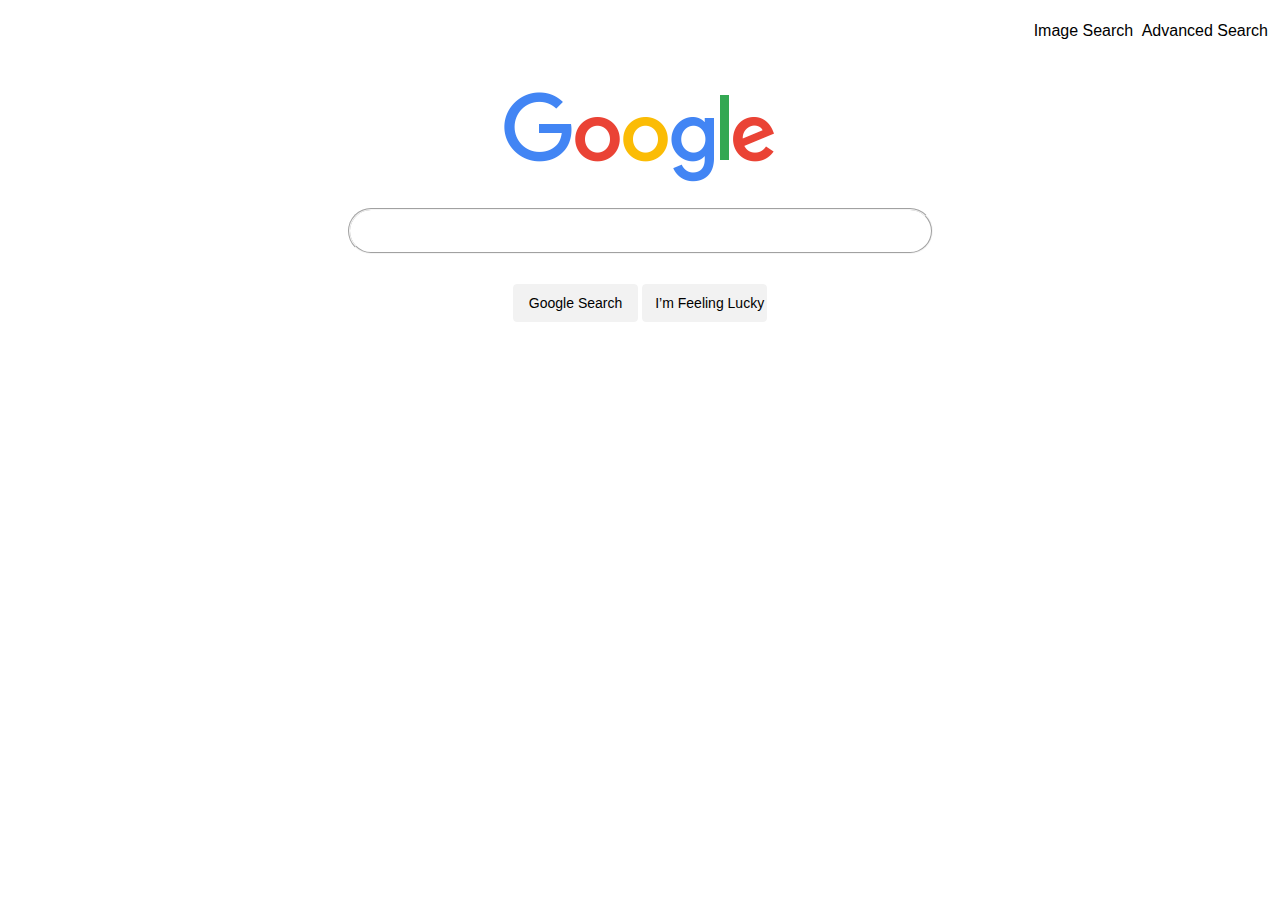
<file: index.html>
<!DOCTYPE html>
<html lang="en">
    <head>
        <title>Search</title>
        <link rel="stylesheet" href="style.css">
    </head>
    <body>
        <form action="https://google.com/search">
            <div id="links">
                <a href="imagesearch.html">Image Search</a>
                <a href="advancedsearch.html">Advanced Search</a>

            </div>
            <div id="googleimg">
                <img src="google.png">
            </div> 
            <div class="align"><input type="text" name="q" size="70" id="search"></div>           
            <div class="align">
                <input type="submit" value="Google Search" id="searchbutton" >
                <input type="submit" value="I’m Feeling Lucky"id="searchbutton" name="btnI">

            </div>            
        </form>
    </body>
</html>
</file>
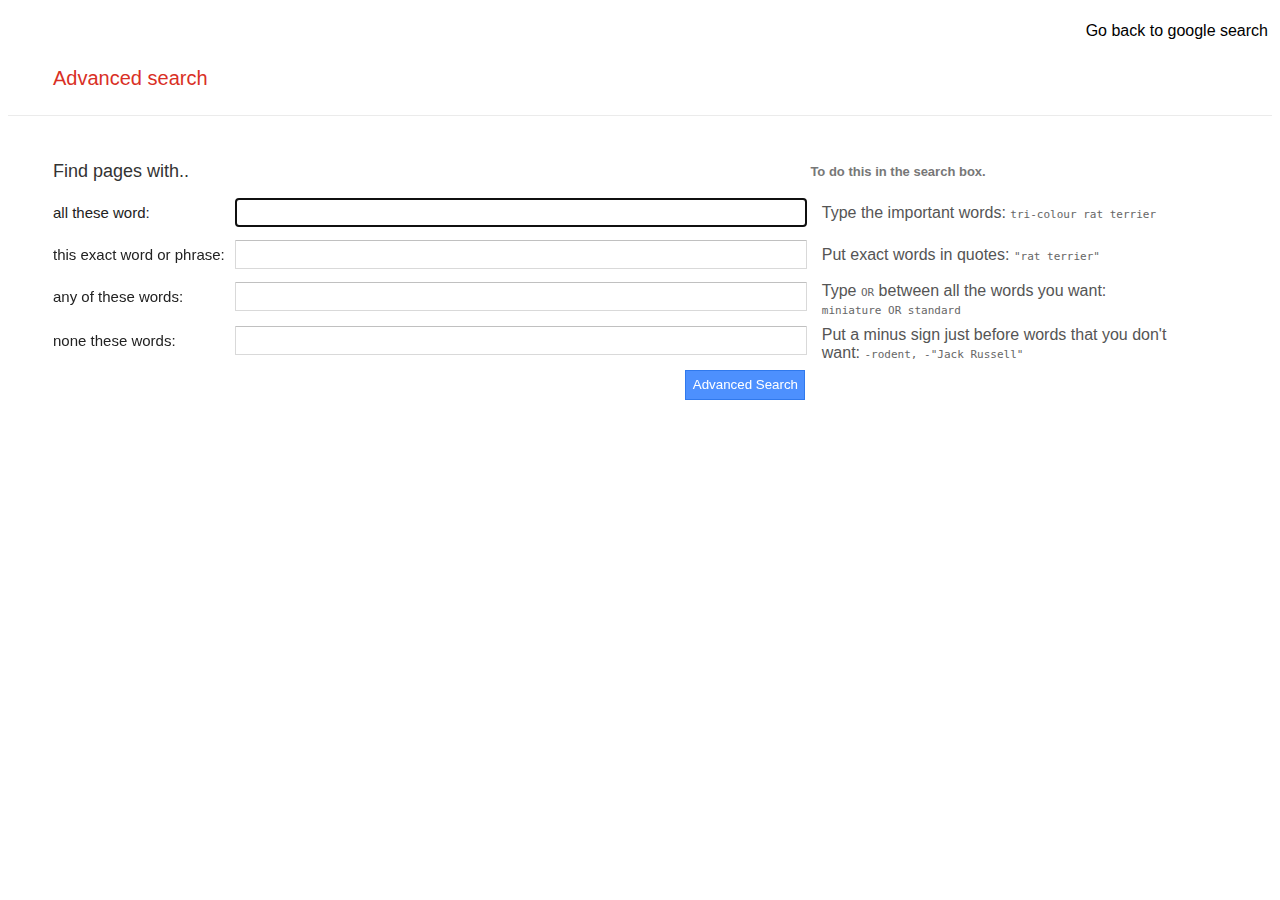
<file: advancedsearch.html>
<!DOCTYPE html>
<html lang="en">
<head>
    <title>Image Search</title>
    <link rel="stylesheet" href="style.css">
</head>
<body>
    <div id="links">
        <a href="index.html"> Go back to google search</a>
    </div>
    <div id="adhead">
        <label>Advanced search</label>
    </div>
    <div id="borderline"></div>
    <div id="maindiv">
        <form action="https://www.google.com/search" method="GET" name="f">
            <div class="subdiv">
                <div class="insidesub">
                    <div class="subin">
                        <div class="bfinpt">
                            <span>Find pages with..</span>
                        </div>
                    </div>
                    <div id="empty"></div>
                    <div class="subin1">
                        <div class="bfinpt">To do this in the search box.</div>
                    </div>
                </div>
            </div>
            <div class="subdiv">
                <div class="insidesub">
                    <div class="head1">
                        <div class="bfinpt">
                            <label for="">all these word:</label>
                        </div>
                    </div>    
                    <div class="inpt">
                        <div class="underinpt">
                            <input type="text" name="as_q" value autofocus="autofocus" class="txtinp">
                        </div>
                    </div>
                    <div class="afinpt">
                        <div class="bfinpt">Type the important words:
                            <span class="spnclss">tri-colour rat terrier</span>
                        </div>
                    </div>
                </div>
                <div class="insidesub">
                    <div class="head1">
                        <div class="bfinpt">
                            <label for="">this exact word or phrase:</label>
                        </div>
                    </div>    
                    <div class="inpt">
                        <div class="underinpt">
                            <input type="text" name="as_epq" value autofocus="autofocus" class="txtinp">
                        </div>
                    </div>
                    <div class="afinpt">
                        <div class="bfinpt">Put exact words in quotes:
                            <span class="spnclss">"rat terrier"</span>
                        </div>
                    </div>
                </div>
                <div class="insidesub">
                    <div class="head1">
                        <div class="bfinpt">
                            <label for="">any of these words:</label>
                        </div>
                    </div>    
                    <div class="inpt">
                        <div class="underinpt">
                            <input type="text" name="as_oq" value autofocus="autofocus" class="txtinp">
                        </div>
                    </div>
                    <div class="afinpt">
                        <div class="bfinpt">Type
                            <span class="spnclss">OR</span> between all the words you want:  <span class="spnclss">miniature OR standard</span>
                        </div>
                    </div>
                </div>
                <div class="insidesub">
                    <div class="head1">
                        <div class="bfinpt">
                            <label for="">none these words:</label>
                        </div>
                    </div>    
                    <div class="inpt">
                        <div class="underinpt">
                            <input type="text" name="as_eq" value autofocus="autofocus" class="txtinp">
                        </div>
                    </div>
                    <div class="afinpt">
                        <div class="bfinpt">Put a minus sign just before words that you don't want:
                            <span class="spnclss">-rodent, -"Jack Russell"</span>
                        </div>
                    </div>
                </div>
                <div class="insidesub">
                    <div class="head1">
                    </div>    
                    <div class="inpt" style="text-align: right;">
                       <input type="submit" value="Advanced Search"
                       id="advncesr">
                       <input type="hidden" name="tbs" value="">
                    </div>
                    <div class="afinpt">
                    </div>
                </div>
            </div>           
        </form>
    </div>
</body>
</html>
</file>
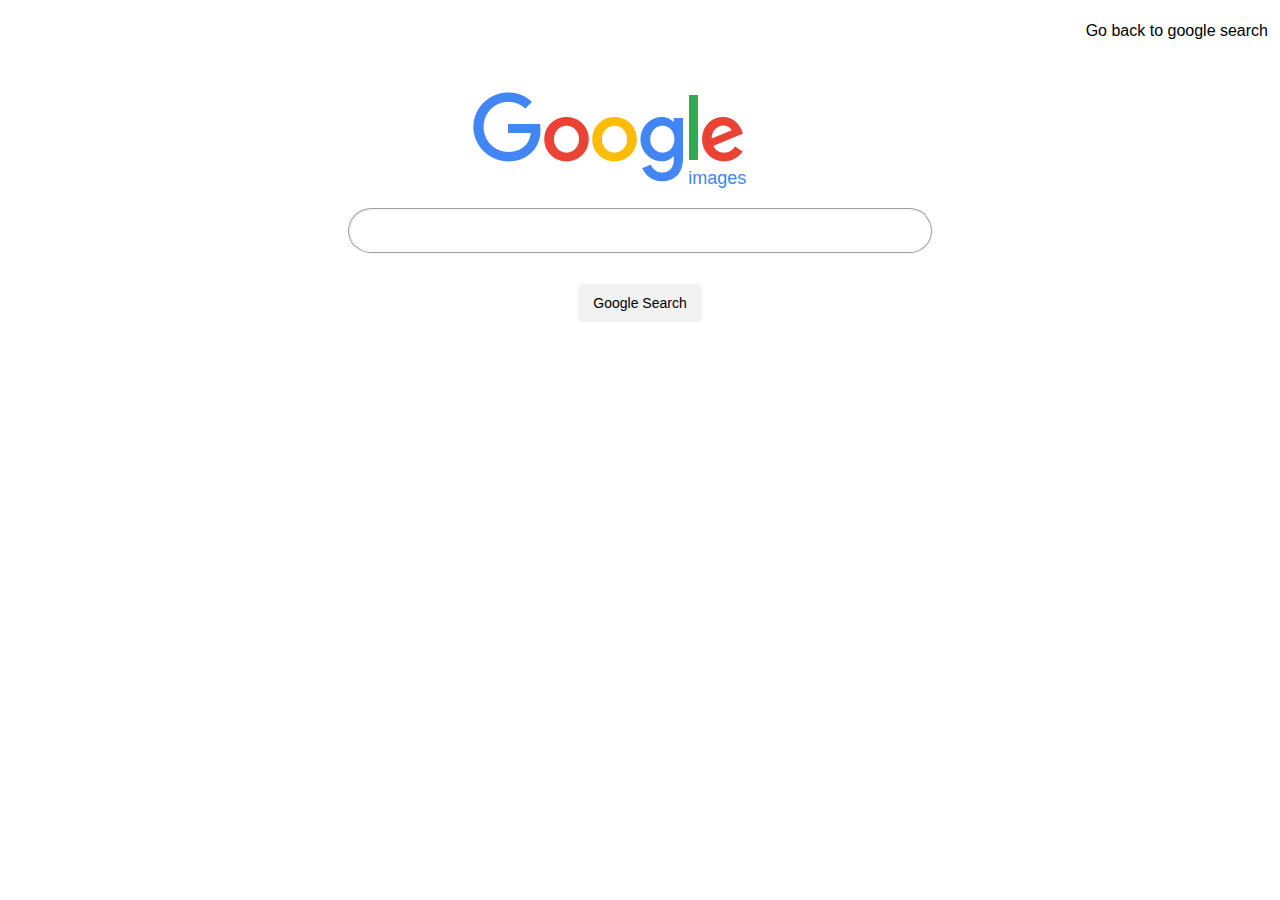
<file: imagesearch.html>
<!DOCTYPE html>
<html lang="en">
<head>
    <title>Image Search</title>
    <link rel="stylesheet" href="style.css">
</head>
<body>
    <form action="https://www.google.com.ph/search" style="overflow:visible" data-submitfalse="q"  method="GET" name="f" role="search">
        <div id="links">
            <a href="index.html"> Go back to google search</a>
        </div>
        <div id="googleimg">
            <img src="google.png">
            <span>images</span>
        </div>
        <div class="align">
            <input type="text" name="q" value="" size="70" id="search">
            <input type="hidden" name="tbm" value="isch">
        </div>
        <div class="align">
            <input type="submit" value="Google Search" id="searchbutton" >
        </div>
    </form>
</body>
</html>
</file>
<file: style.css>
body{font-family: Arial, Helvetica, sans-serif;}
            #links,a{
                text-align:right;
                text-decoration: none;
                margin-top: 20px;
                padding: 2px;
                color: inherit;
            }
            a:hover{
                opacity: .85;
                text-decoration: underline;
            }
            #googleimg{
                text-align: center;
                margin-top: 50px;
            }
            .align{
                text-align: center;
                margin-top: 10px;
                padding: 10px;
            }
            #search{
                border-radius: 25px;
               border-color: whitesmoke;
               border-style: groove;
               height: 40px;
            }
            #searchbutton{
                padding: 10px 12px; 
                text-align: center;
                   width: 10%;
                font-family: arial,sans-serif;
                background-color: #f2f2f2;
               border: 1px solid #f2f2f2;
               border-radius: 4px;
               cursor: pointer;
               font-size: 14px;
              
            }
            img{
                text-align: center;
            }
            #googleimg > span{
            color: #4285f4;
            font: 18px/16px roboto-regular, arial, sans-serif;
            right: 61px;
            position: relative;
            }
            #adhead{
                color: #d93025;
                font-size: 20px;
                margin: 25px 35px;
            }
            #adhead > label{
                margin-left: 10px;
            }
            #borderline{
                border-bottom: 1px solid #ebebeb;
            }
            #maindiv{
                max-width: 1140px;
                min-width: 200px;
                width: 96%;
                margin: 40px 2% 0 45px;
            }
            .subdiv{
                width: 100%;
                clear: both;
            }
            .insidesub{
                clear: both;
            }
            .subin{
                float: left;
                display: inline-block;
                min-width: 167px;
                width: 16%;
                font-size: 18px;
                height: 42px;
                font-weight: 500;
                color: #333;
                vertical-align: middle;
            }
            .bfinpt{
                height: 30px;
                display: table-cell;
                vertical-align: middle;
            }
            #empty{   
                 float: left;
                display: inline-block;
                min-width: 167px;
                min-height: 41px;
                vertical-align: middle;
                width: 50%;
            }
            .subin1{
                float: left;
                display: inline-block;
                width: 33%;
                font-size: 13px;
                font-weight: 700;
                color: #777;
                padding-left: 5px;
                vertical-align: middle;
            }
            .head1{
                float: left;
                display: inline-block;
                min-width: 167px;
                width: 16%;
                height: 42px;
                color: #222;
                font-size: 15px;
                line-height: 16px;
                vertical-align: middle;
            }
            .inpt{
                float: left;
                display: inline-block;
                min-width: 167px;
                min-height: 41px;
                vertical-align: middle;
                width: 50%;
            }
            .underinpt{
                padding-right: 16px;
            }
            .txtinp{
                width: 100%;
                text-align: left;
                border-radius: 1px;
                border: 1px solid #d9d9d9;
                border-top: 1px solid #c0c0c0;
                font-size: 13px;
                height: 25px;
                padding: 1px 8px;
            }
            .spnclss{
                color: #666;
                font-family: monospace;
                font-size: 11px;
                white-space: pre;
            }
            .afinpt{
                float: left;
                display: inline-block;
                width: 32%;
                min-width: 160px;
                margin: 0 0 8px 1%;
                color: #555;
                font-size: 16px;
                padding-left: 5px;
                vertical-align: middle;
                position: relative;
            }
            #advncesr{
                line-height: 100%;
                height: 30px;
                min-width: 120px;
                box-shadow: none;
                background-color: #4d90fe;
                border: 1px solid #3079ed;
                color: #fff;
            }
            #advncesr:hover{
                    background-color: #478BF9;
            }
</file>
